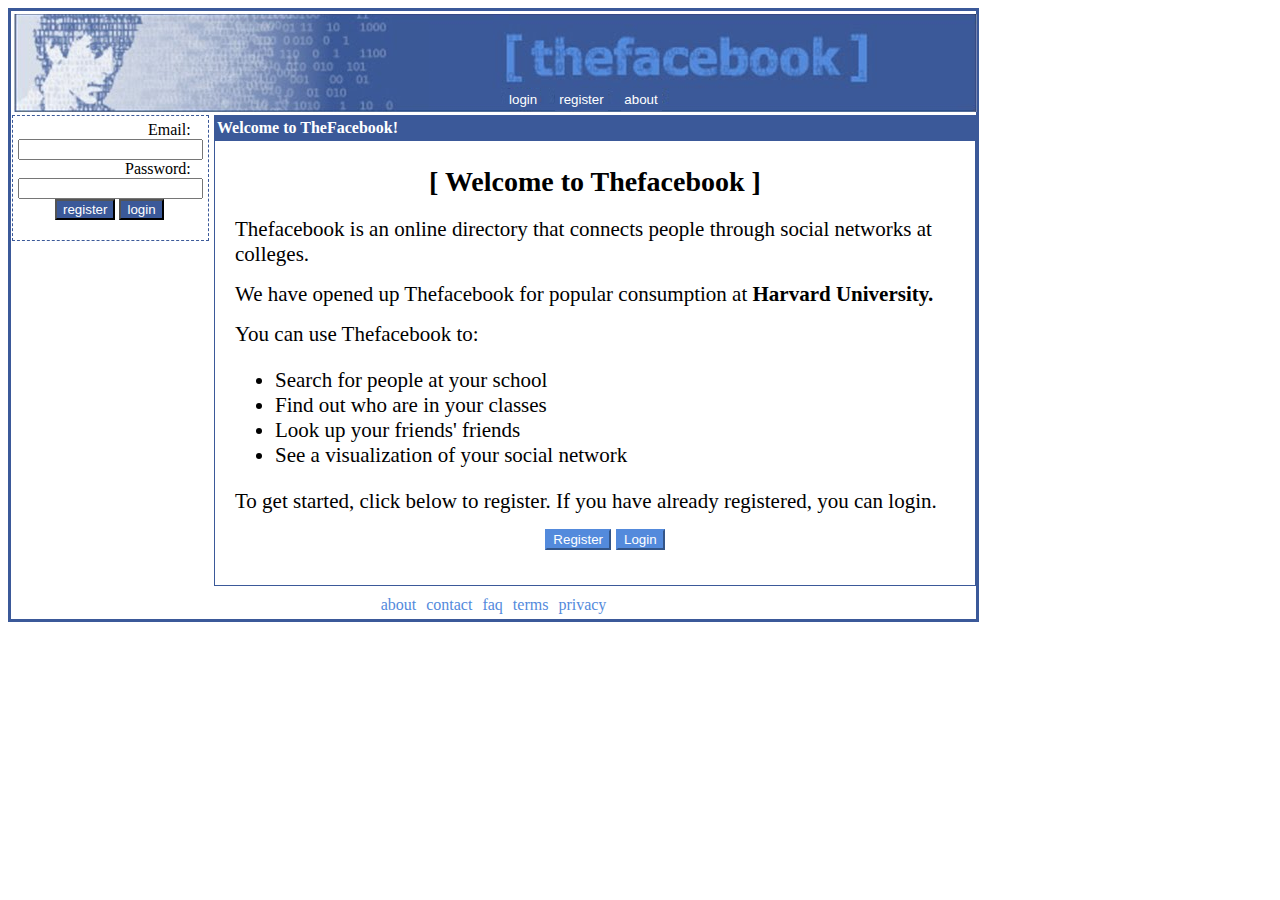
<file: index.html>
<!DOCTYPE html>
<html>

<head>
    <link rel="stylesheet" href="index.css">
</head>

<body>
    <div id="mainDiv">
        <h1 id="mainHeader">
            <img id="headerImage" src="pics/thefbheader.png" alt="HeaderImage">
            <button type="button" style="border: 0ch;" id="loginButton"> login</button>
            <button type="button" style="border: 0ch;" id="registerButton"> register</button>
            <button type="button" style="border: 0ch;" id="aboutButton"> about</button>
        </h1>
        <div id="mainContent">
            <div id="loginPart">
                <div id="emailInputArea">Email:</div>
                <input id="emailInput">
                <div id="passwordInputArea">Password:</div>
                <input id="passwordInput">
                <div id="passwordInputButtons">
                    <button type="button" id="register2Button"> register</button>
                    <button type="button" id="login2Button"> login</button>
                </div>
                <div id="openSpaceLoginPart"></div>
            </div>

            <div id="welcomeDiv">
                <div id="welcomeTextHeader">
                    <div id="welcomeText">Welcome to TheFacebook!</div>
                </div>
                <div id="welcomeTextHeader2">[ Welcome to Thefacebook ]</div>
                <div id="descriptionDiv">
                    <div class="descriptionText">Thefacebook is an online directory that connects people through social
                        networks at <br>colleges.</div>
                    <div class="descriptionText">We have opened up Thefacebook for popular consumption at <b>Harvard
                            University.</b></div>
                    <div class="descriptionText">You can use Thefacebook to:</div>
                    <ul id="descriptionList1">
                        <li>Search for people at your school</li>
                        <li>Find out who are in your classes</li>
                        <li>Look up your friends' friends</li>
                        <li>See a visualization of your social network</li>
                    </ul>
                    <div class="descriptionText">To get started, click below to register. If you have already
                        registered,
                        you can login.</div>
                    <div id="buttons3">
                        <button type="button" id="register3Button"> Register</button>
                        <button type="button" id="login3Button"> Login</button>
                    </div>
                </div>
            </div>
        </div>
    </div>
    <footer id="bottomHeader">
        <a id="aboutButton2" href="about.html">
            about</a>
        <a id="contactButton" href=""> contact</a>
        <a id="faqButton" href=""> faq</a>
        <a id="termsButton" href=""> terms</a>
        <a id="privacyButton" href=""> privacy</a>
    </footer>
</body>

</html>
</file>
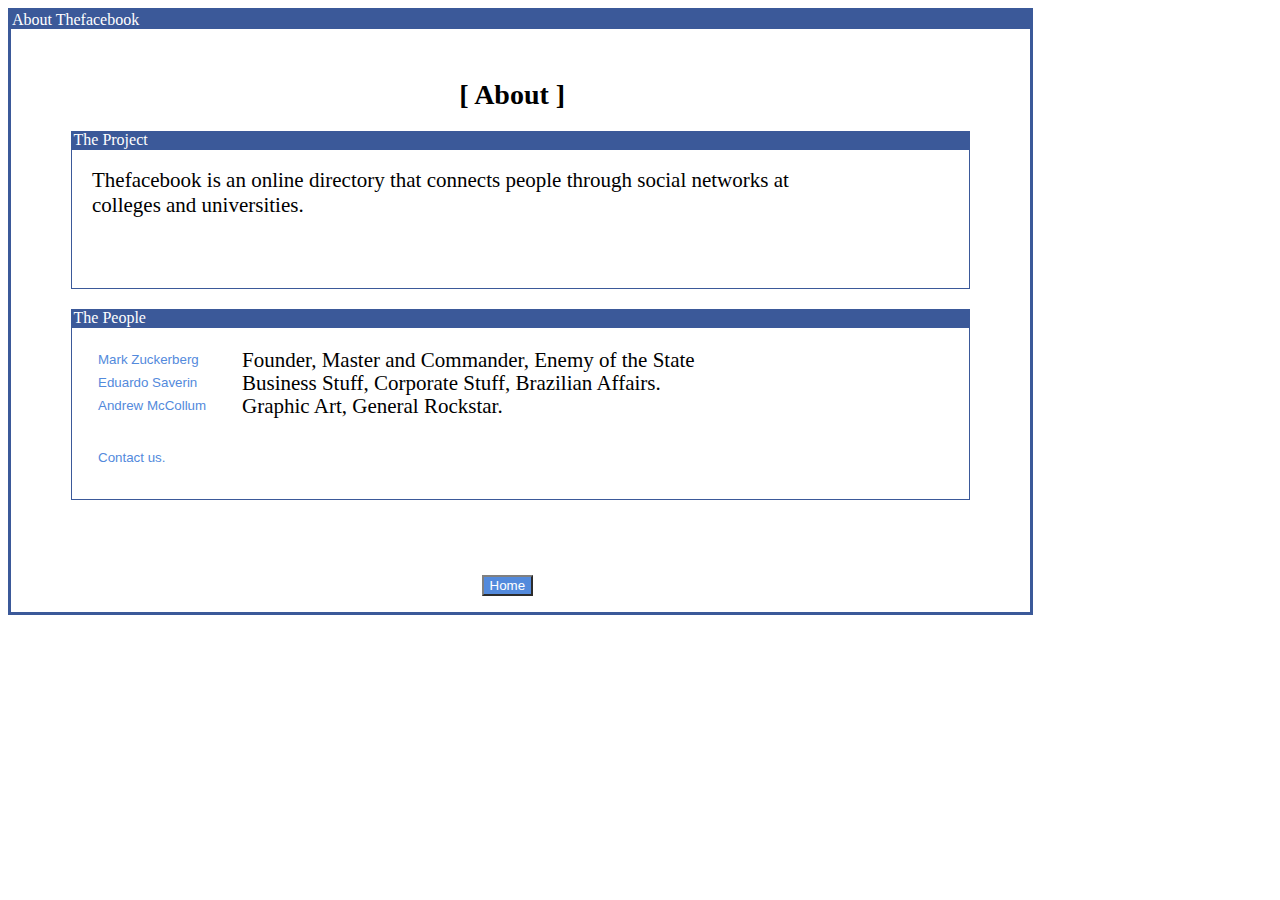
<file: about.html>
<!DOCTYPE html>
<html>

<head>
    <link rel="stylesheet" href="about.css">

<body>
    <div id="aboutTFB">About Thefacebook</div>
    <div id="welcomeTextHeader">[ About ]</div>
    <div id="theProjectDiv">The Project</div>
    <div id="theProjectContentsDiv">
        <div id="theProjectDescription1">Thefacebook is an online directory that connects people through social networks
            at</div>
        <div id="theProjectDescription2">colleges and universities.</div>
    </div>
    <div id="thePeopleDiv">The People</div>
    <div id="thePeopleBorderDiv">
        <div id="thePeopleContentsDiv">
            <button type="button" style="border: 0ch;" id="markZuckerbergButton"> Mark Zuckerberg</button>
            <div id="thePeopleDescription1">Founder, Master and Commander, Enemy of the State</div>
            <button type="button" style="border: 0ch;" id="eduardoSaverinButton"> Eduardo Saverin</button>
            <div id="thePeopleDescription2">Business Stuff, Corporate Stuff, Brazilian Affairs.</div>
            <button type="button" style="border: 0ch;" id="andrewMcCollumButton"> Andrew McCollum</button>
            <div id="thePeopleDescription3">Graphic Art, General Rockstar.</div>
            <button type="button" style="border: 0ch;" id="contactUsButton"> Contact us.</button>
        </div>
    </div>
    <button type="button" id="homeButton" onclick="window.location.href='index.html';"> Home</button>
</body>
</head>

</html>
</file>
<file: index.css>
body {
    /* height: 695px; */
    width: 965px;
    padding-left: 0px;
    margin-right: 15px;
    position: relative;
    border: solid #3b5999;
}

#mainHeader {
    position: relative;
    padding: 3px;
    margin: 0px;
}

#headerImage {
    position: relative;
    display: block;
    margin: 0 auto;
}

#loginButton {
    background-color: #3b5999;
    position:absolute;
    margin-left: 51%;
    margin-top: -2.4%;
    padding: 0.3%;
    color: white;
    cursor: pointer;
}

#registerButton {
    background-color: #3b5999;
    position:absolute;
    margin-left: 56.1%;
    margin-top: -2.45%;
    padding: 0.4%;
    color: white;
    cursor: pointer;
}

#aboutButton {
    background-color: #3b5999;
    position:absolute;
    margin-left: 62.85%;
    margin-top: -2.45%;
    padding: 0.4%;
    color: white;
    cursor: pointer;
}

#mainContent {
    display:flex;
    align-items: start;
}

#loginPart {
    position: relative;
    /* margin-top: 150px; */
    border: dashed thin #3b5999;
    margin-left: 1px;
    flex-basis: 10%;
    flex-shrink: 1;
    padding: 5px;
    margin-right: 5px;
}

#register2Button {
    color: white;
    background-color: #3b5999;
    cursor: pointer;
    position: relative;
    margin-left: 20%;
}

#login2Button {
    color: white;
    background-color: #3b5999;
    cursor: pointer;
    position: relative;
}

#emailInputArea {
    position: relative;
    margin-left: 130px;
}

#passwordInputArea {
    position: relative;
    margin-left: 107px;
}

#welcomeDiv {
    position: relative;
    /* margin-top: 105px; */
    /* margin-left: 185px; */
    /* width: 781px; */
    border: solid thin #3b5999;
    padding-bottom: 35px;
    flex-basis: 90%;
    flex-shrink: 1;
}

#welcomeTextHeader {
    background-color:  #3b5999;
    height: 25px;
    color: white;
    font-weight: bold;
}

#welcomeText {
    position: relative;
    color: white;
    font-weight:bold;
    padding-top: 3px;
    margin-left: 2px;
}

#welcomeTextHeader2 {
    position: relative;
    margin-top: 25px;
    font-weight: bold;
    font-size: 28px;
    display:block;
    text-align: center;
}

.descriptionText {
    margin-top: 15px;
}

#descriptionDiv {
    position: relative;
    margin-top: 19px;
    font-size: 21px;
    margin-left: 20px;
}

#buttons3 {
    display:flex;
    justify-content: center;
    gap: 5px;
    margin-top: 15px;
}

#register3Button {
    /* margin-left: 335.5px; */
    background-color: #538adc;
    color: white;
    border-color: #538adc;
    cursor: pointer;
}

#login3Button {
    background-color: #538adc;
    color: white;
    border-color: #538adc;
    cursor: pointer;
}

#openSpaceLoginPart {
    margin-bottom: 15px;
}

#bottomHeader {
    position: relative;
    margin-top: 10px;
    padding-bottom: 5px;
    display: flex;
    justify-content: center;
    gap: 10px;
}

#bottomHeader a {
    position: relative;
    color: #538adc;
    cursor: pointer;
    text-decoration: none;
}
</file>
<file: about.css>
body {
    height: 601px;
    width: 1019px;
    margin-right: 15px;
    position: absolute;
    border: solid #3b5999;
}

#aboutTFB {
    background-color: #3b5999;
    color:white;
    padding-left: 1px;   
}

#welcomeTextHeader {
    color:black;
    margin-left: 44%;
    margin-top: 50px;
    font-weight: bold;
    font-size: 28px;
}

#theProjectDiv {
    background-color: #3b5999;
    color:white;
    padding-left: 2.5px; 
    margin-top: 20px;
    margin-right: 60px;
    margin-left: 60px;
}

#theProjectContentsDiv{
padding-bottom: 70px;
border: solid thin #3b5999;
margin-right: 60px;
margin-left: 60px;
}

#theProjectDescription1 {
    font-size: 21px;
    margin-top: 18px;
    margin-left: 20px;
}

#theProjectDescription2 {
    margin-left: 20px;
    font-size: 21px;
}

#thePeopleDiv {
    background-color: #3b5999;
    color:white;
    padding-left: 2.5px; 
    margin-top: 20px;
    margin-right: 60px;
    margin-left: 60px;
}

#thePeopleBorderDiv{
    padding-bottom: 10px;
    border: solid thin #3b5999;
    margin-right: 60px;
    margin-left: 60px;
    }

#thePeopleContentsDiv{
    padding-bottom: 70px;
    margin-top: 22px;
    margin-left: 20px;

}
    
#thePeopleDescription1 {
    margin-top: -20px;
    margin-left: 150px;
    font-size: 21px;
}

#thePeopleDescription2 {
    margin-top: -20px;
    margin-left: 150px;
    font-size: 21px;
}

#thePeopleDescription3 {
    margin-top: -20px;
    margin-left: 150px;
    font-size: 21px;
}

#markZuckerbergButton {
    background-color: transparent;
    color: #538adc;
    cursor: pointer;
}

#eduardoSaverinButton {
    background-color: transparent;
    color: #538adc;
    cursor: pointer;
}

#andrewMcCollumButton {
    background-color: transparent;
    color: #538adc;
    cursor: pointer;
}

#contactUsButton {
    background-color: transparent;
    color: #538adc;
    cursor: pointer;
    margin-top: 30px;
    position: absolute;
}

#homeButton{
    background-color: #538adc;
    color: white;
    cursor: pointer;
    margin-top: 75px;
    margin-left: 470.5px;
    position: absolute;
    border-color: gray;
}
</file>
